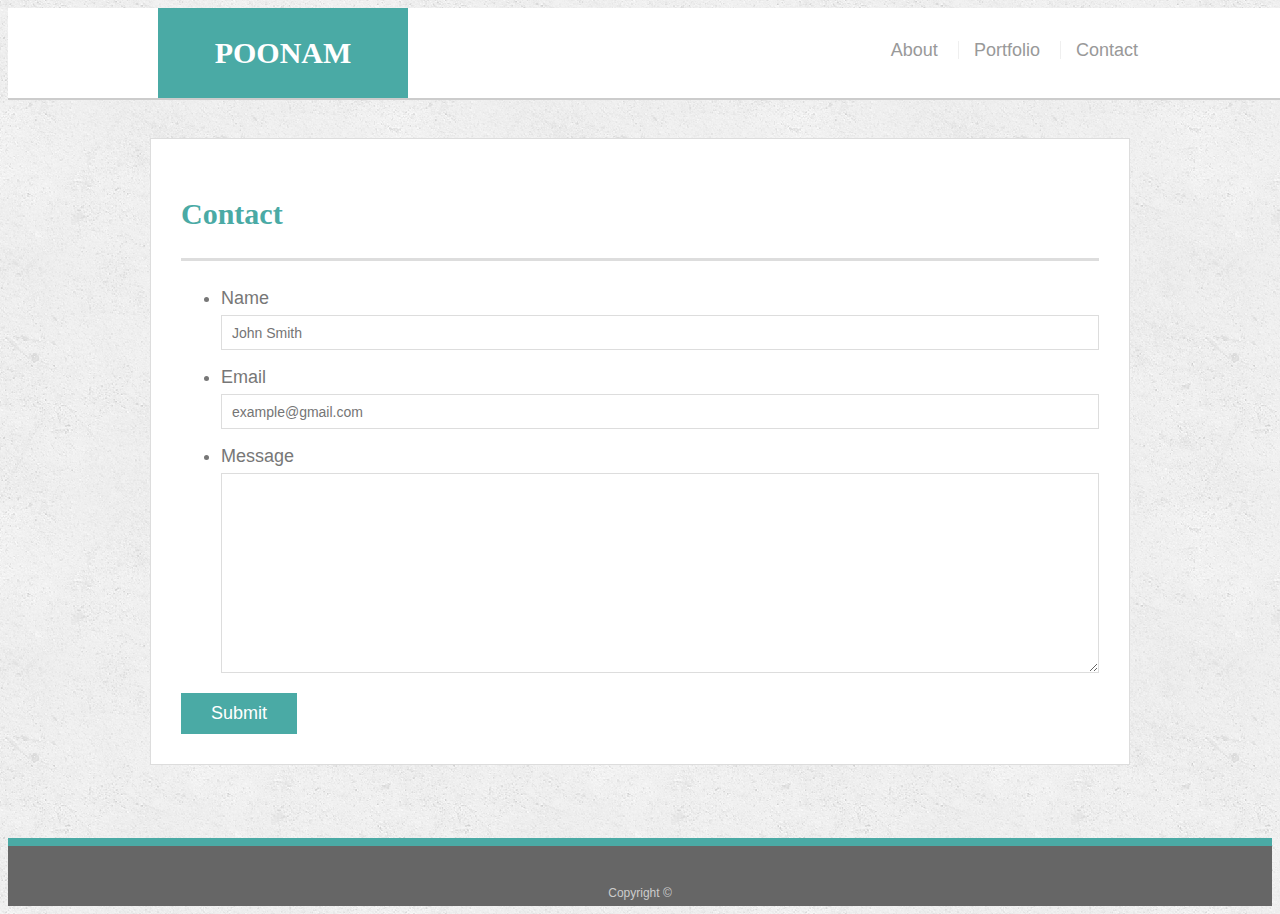
<file: contact.html>
<!doctype html>
<html lang="en-us">

<head>
  <meta charset="UTF-8">
  <title>Contact | POONAM HALANI</title>
  <meta name="viewport" content="width=device-width"/>
  <link rel="stylesheet" type="text/css" href="assets/css/style.css">
</head>

<body>

  <header id="masthead">
    <div class="container">
      <a href="index.html" id="logo">POONAM HALANI</a>
      <nav>
        <a href="index.html">About</a>
        <a href="portfolio.html">Portfolio</a>
        <a href="contact.html">Contact</a>
      </nav>
    </div>
  </header>

  <div id="main-container" class="container">
    <section class="main-section">
      <h1>Contact</h1>

      <form id="contact-form">
        <ul>
          <li>
            <label for="name">Name</label>
            <input type="text" id="name" name="name" placeholder="John Smith" required="required">
          </li>
          <li>
            <label for="email">Email</label>
            <input type="email" id="email" name="email" placeholder="example@gmail.com" required="required">
          </li>
          <li>
            <label for="message">Message</label>
            <textarea id="message" name="message" required="required"></textarea>
          </li>
        </ul>
        <input type="submit">
      </form>

    </section>

  </div>

  <footer>
    <div class="container">
      Copyright &copy; 
    </div>
  </footer>
</body>

</html>
</file>
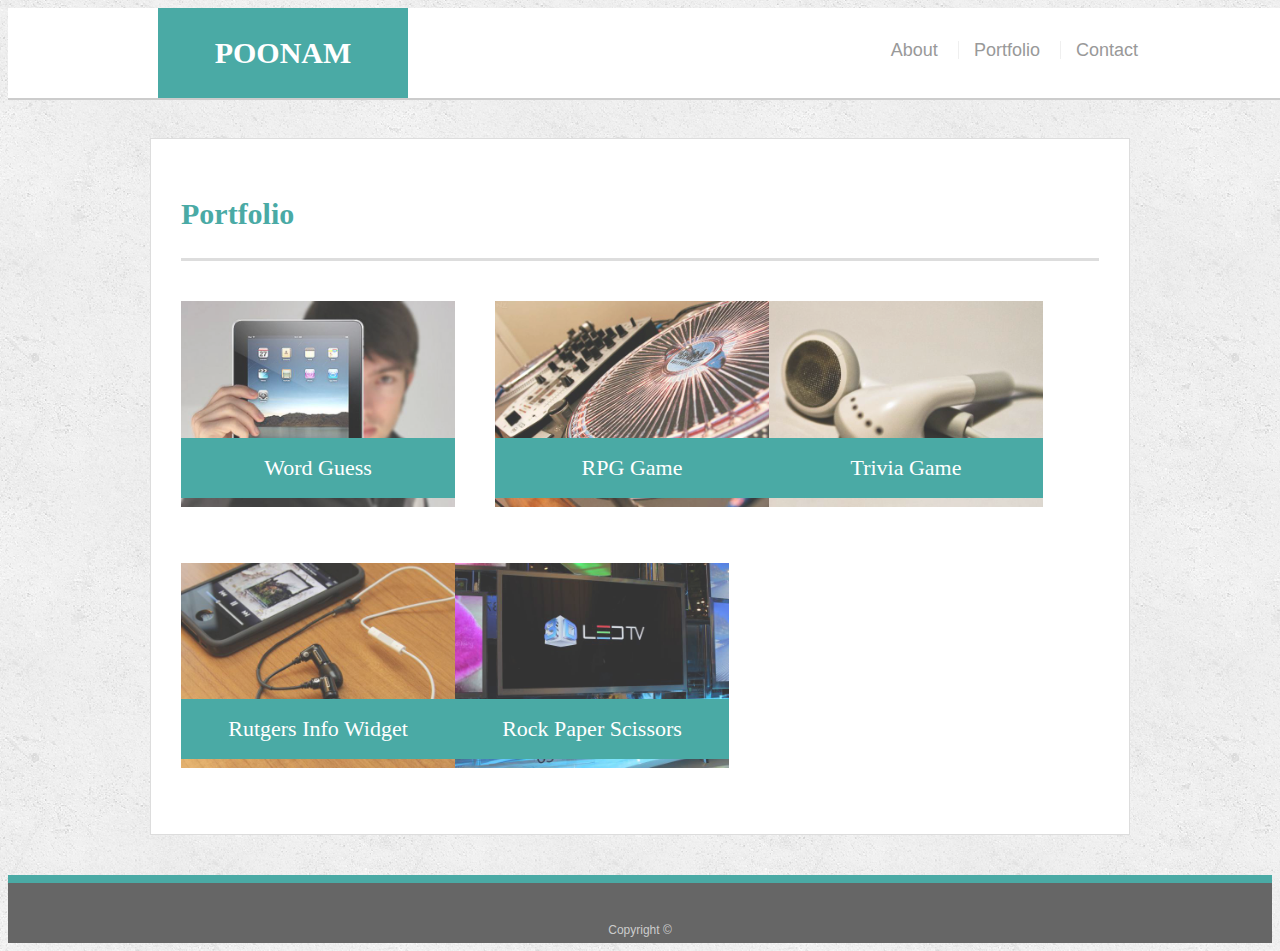
<file: portfolio.html>
<!doctype html>
<html lang="en-us">

<head>
  <meta charset="UTF-8">
  <title>Portfolio | POONAM HALANI</title>
  <meta name="viewport" content="width=device-width"/>
  <link rel="stylesheet" type="text/css" href="assets/css/style.css">
</head>

<body>

  <header id="masthead">
    <div class="container">
      <a href="index.html" id="logo">POONAM HALANI</a>
      <nav>
        <a href="index.html">About</a>
        <a href="portfolio.html">Portfolio</a>
        <a href="contact.html">Contact</a>
      </nav>
    </div>
  </header>

  <div id="main-container" class="container">
    <section class="main-section">
      <h1>Portfolio</h1>

      <div class="work">
        <img src="assets/images/technics-q-c-640-480-1.jpg" alt="Word Guess">
        
        <h3>Word Guess</h3>
      </div>
      <div class="work">
        <img src="assets/images/technics-q-c-640-480-2.jpg" alt="RPG Game">

        <h3>RPG Game</h3>
      </div>
      <div class="work">
        <img src="assets/images/technics-q-c-640-480-5.jpg" alt="Trivia Game">

        <h3>Trivia Game</h3>
      </div>
      <div class="work">
        <img src="assets/images/technics-q-c-640-480-7.jpg" alt="Rutgers Info Widget">

        <h3>Rutgers Info Widget</h3>
      </div>
      <div class="work">
        <img src="assets/images/technics-q-c-640-480-9.jpg" alt="Rock Paper Scissors">

        <h3>Rock Paper Scissors</h3>
      </div>

    </section>

  </div>

  <footer>
    <div class="container">
      Copyright &copy; 
    </div>
  </footer>
</body>

</html>
</file>
<file: assets/css/style.css>
body {
  font-family: Arial, "Helvetica Neue", Helvetica, sans-serif;
  font-size: 18px;
  line-height: 34px;
  color: #777;
  background: url("../images/concrete_seamless.png");
}

* {
  box-sizing: border-box;
}

/* general */

.container {
  width: 100%;
  max-width: 980px;
  margin: 0 auto;
  clear: both;
}

h1,
h2,
h3,
p {
  margin-bottom: 20px;
}

p:last-child {
  margin-bottom: 0;
}

h1,
h2,
h3 {
  font-family: Georgia, Times, "Times New Roman", serif;
  font-weight: 700;
  color: #4aaaa5;
}

h1 {
  padding-bottom: 20px;
  font-size: 30px;
  line-height: 49px;
  border-bottom: 3px solid #ddd;
}

h2,
h3 {
  font-size: 22px;
}

/* header */

#masthead {
  position: fixed;
  z-index: 99;
  width: 100%;
  margin: 0 0 30px;
  overflow: auto;
  color: #fff;
  background: #fff;
  border-bottom: 2px solid #ccc;
}

#logo {
  float: left;
  width: 250px;
  height: 90px;
  font-family: Georgia, Times, "Times New Roman", serif;
  font-size: 30px;
  font-weight: 700;
  line-height: 90px;
  color: #fff;
  text-align: center;
  text-decoration: none;
  background: #4aaaa5;
}

nav {
  float: right;
  margin-top: 25px;
}

nav a {
  display: inline-block;
  padding-left: 15px;
  margin-left: 15px;
  line-height: 18px;
  color: #999;
  text-decoration: none;
  border-left: 1px solid #efefef;
}

nav a:first-child {
  border-left: 0 none;
}

/* footer */

footer {
  padding: 30px 0;
  clear: both;
  font-size: 12px;
  color: #fff;
  color: #ccc;
  text-align: center;
  background: #666;
  border-top: 8px solid #4aaaa5;
  height: 50px;
}

h3, h2 {
  padding-bottom: 20px;
  margin-bottom: 15px;
  line-height: 22px;
  border-bottom: 2px solid #eee;
}

/* main */

#main-container {
  padding-top: 130px;
  min-height: calc(100vh - 70px);
}

.main-section {
  float: left;
  width: 100%;
  max-width: 980px;
  padding: 30px;
  margin: 0 0 40px;
  background: #fff;
  border: 1px solid #ddd;
}

/* portfolio page */

.work {
  position: relative;
  float: left;
  width: 274px;
  margin: 20px 0 25px;
  overflow: auto;
}

.work:nth-child(even) {
  margin-right: 40px;
}

.work img {
  width: 100%;
  border: 0 none;
  opacity: 0.8;
}

.work h3 {
  position: absolute;
  bottom: 20px;
  width: 100%;
  padding: 15px;
  margin-bottom: 0;
  font-weight: 300;
  line-height: 30px;
  color: #fff;
  text-align: center;
  background: #4aaaa5;
  border-bottom: 0;
}

.auth-image {
  float: left;
  width: 200px;
  height: auto;
  margin-top: 10px;
  margin-right: 25px;
}

/* contact page */

#contact-form ul {
  margin-bottom: 20px;
}

#contact-form li {
  margin-bottom: 10px;
}

label,
input[type=text],
input[type=email],
textarea {
  display: block;
  width: 100%;
}

input[type=text],
input[type=email],
textarea {
  height: 35px;
  padding: 0 10px;
  font-size: 14px;
  border: 1px solid #ddd;
}

textarea {
  height: 200px;
}

input[type=submit] {
  padding: 10px 30px;
  font-size: 18px;
  color: #fff;
  cursor: pointer;
  background: #4aaaa5;
  border: 0 none;
}

@media screen and (max-width:979) {
  .container{
    width: 100%;
  }
}
@media screen and (max-width:767) {
  .container{
    width: 100%;
  }
}
@media screen and (max-width:639) {
  .container{
    width: 100%;
    header: fixed;
  }
}
</file>
